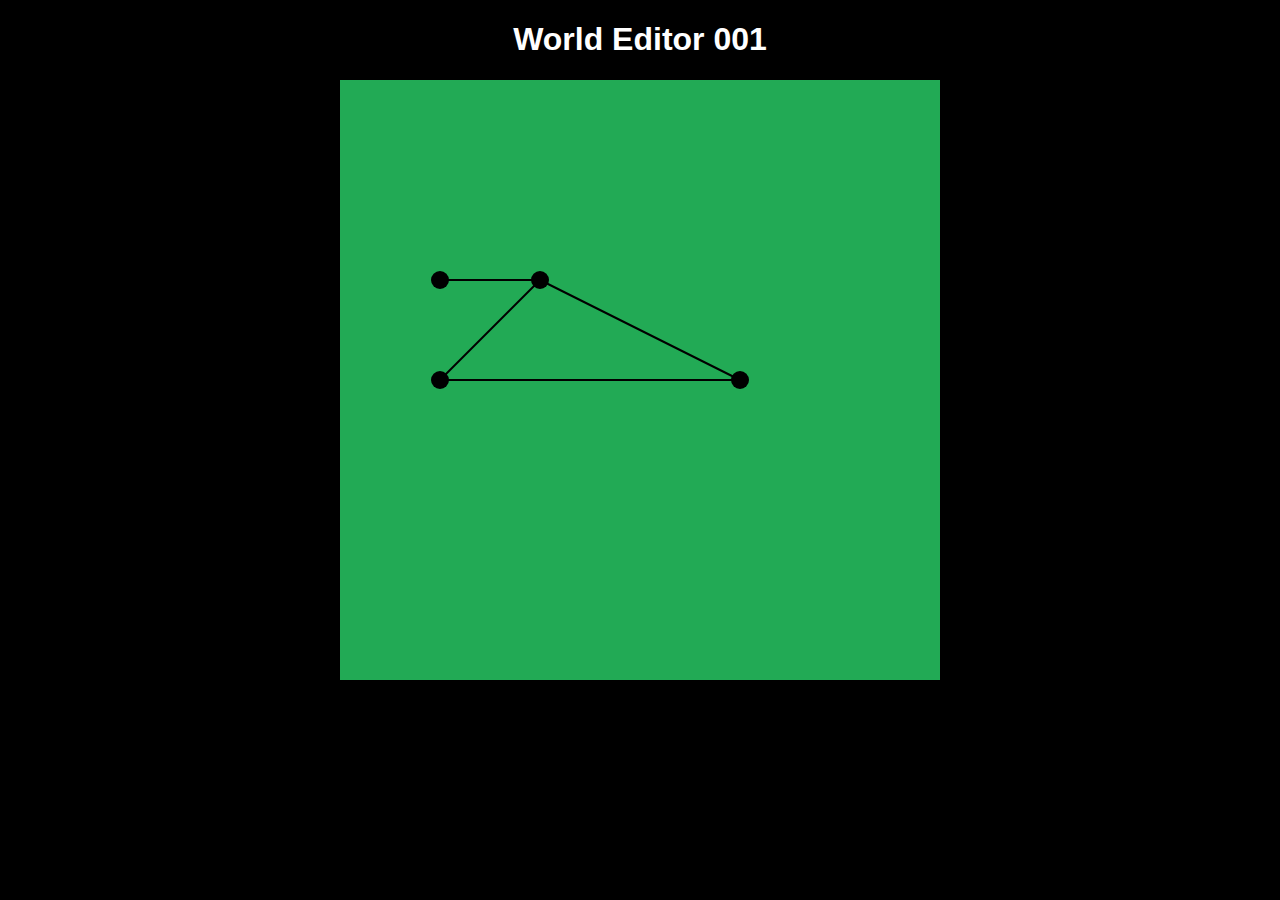
<file: index.html>
<!DOCTYPE html>

<html>
    <head>
        <title>World Editor</title>
        <link rel="stylesheet" href="styles.css"/>
     </head>

     <body>

<h1>World Editor 001 </h1>
<canvas id = "myCanvas"> </canvas>


<div id = 'controls'>


</div>

<script src = "js/math/graph.js"> </script>
<script src = "js/math/utils.js"> </script>
<script src = "js/graphEditor.js"> </script>
<script src = "js/primitives/point.js"> </script>
<script src = "js/primitives/segment.js"> </script>



<script>


    myCanvas.width = 600;
    myCanvas.height = 600;

    const ctx = myCanvas.getContext("2d"); // acessing the 2d graphing context

    const p1 = new Point(200,200);
    const p2 = new Point(400,300);
    const p3 = new Point(100,200);
    const p4 = new Point(100,300);
    
    const s1 = new Segment (p1,p2);
    const s2 = new Segment (p1,p3);
    const s3 = new Segment (p1,p4);
    const s4 = new Segment (p2,p4)


    const graph = new Graph([p1,p2,p3,p4], [s1,s2,s3,s4]);

    const graphEditor = new GraphEditor (myCanvas, graph);
    
    animate();

    function animate () {
        ctx.clearRect(0,0,myCanvas.width, myCanvas.height);
        graphEditor.display();
        requestAnimationFrame(animate);

    }





</script>


     </body>

</html>
</file>
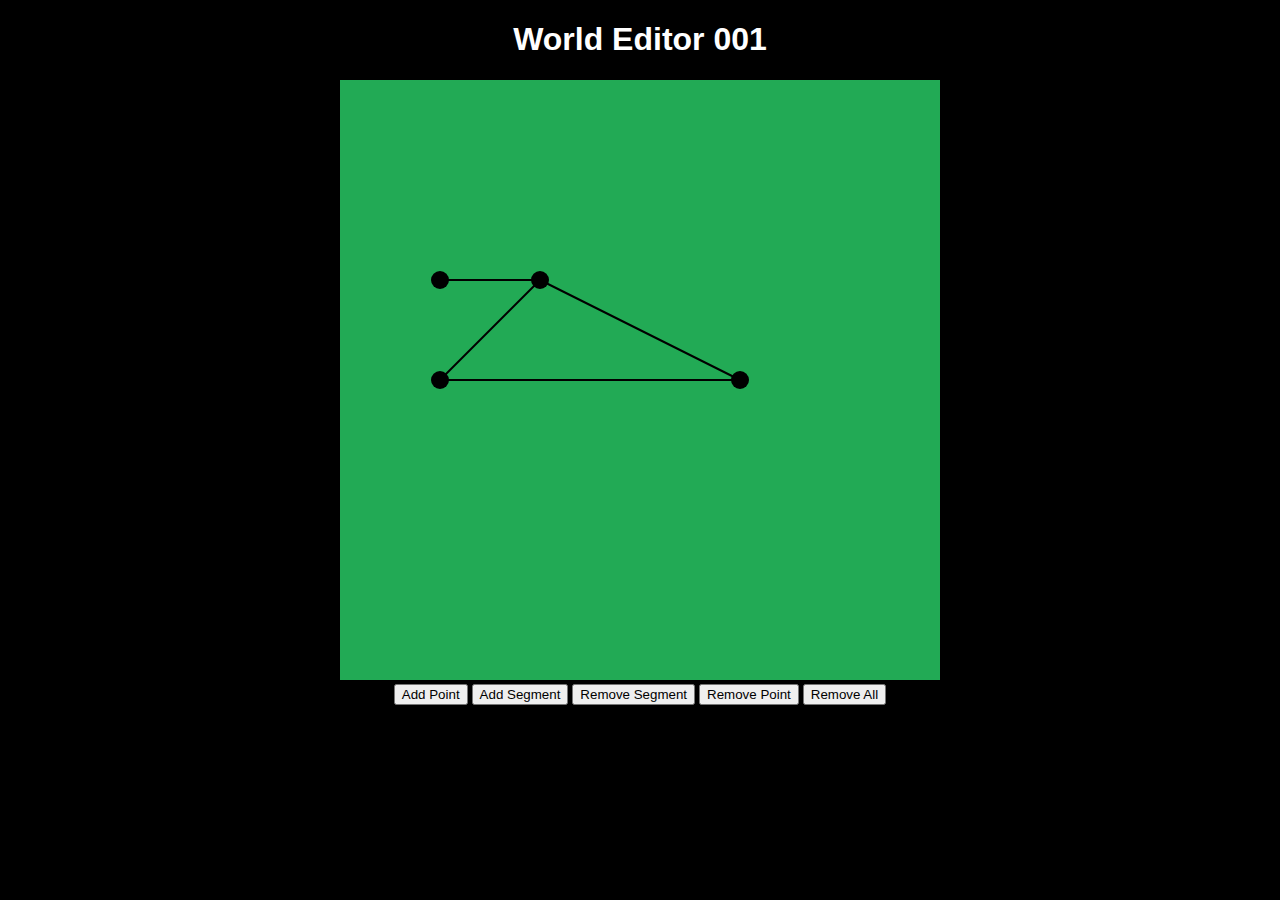
<file: index01.html>
<!DOCTYPE html>

<html>
    <head>
        <title>World Editor</title>
        <link rel="stylesheet" href="styles.css"/>
     </head>

     <body>

<h1>World Editor 001 </h1>
<canvas id = "myCanvas"> </canvas>


<div id = 'controls'>
<button onclick = "addRandomPoint()"> Add Point </button>
<button onclick = "addRandomSegment()"> Add Segment </button>
<button onclick = "removeRandomSegment()"> Remove Segment </button>
<button onclick = "removeRandomPoint()"> Remove Point </button>
<button onclick = "removeAll()"> Remove All </button>

</div>

<script src = "js/math/graph.js"> </script>
<script src = "js/primitives/point.js"> </script>
<script src = "js/primitives/segment.js"> </script>



<script>

function removeAll() {
    graph.dispose();
    ctx.clearRect(0,0,myCanvas.width, myCanvas.height);
        graph.draw(ctx);
}

function removeRandomPoint() {
        if (graph.points.length == 0){
            console.log ("no points");
            return;
        }
        const index = Math.floor(Math.random() * graph.points.length);
        graph.removePoint(graph.points[index]);
        ctx.clearRect(0,0,myCanvas.width, myCanvas.height);
        graph.draw(ctx);

    }


    function removeRandomSegment() {
        if (graph.segments.length == 0){
            console.log ("no segments");
            return;
        }
        const index = Math.floor(Math.random() * graph.segments.length);
        graph.removeSegment(graph.segments[index]);
        ctx.clearRect(0,0,myCanvas.width, myCanvas.height);
        graph.draw(ctx);

    }


    function addRandomSegment() {
        const index1 = Math.floor(Math.random() * graph.points.length);
        const index2 = Math.floor(Math.random() * graph.points.length);
        const success = graph.tryAddSegment (
            new Segment(graph.points[index1], graph.points[index2])

        );        

        
        ctx.clearRect(0,0,myCanvas.width, myCanvas.height);
        graph.draw(ctx);
        console.log (success);
    }


    function addRandomPoint(){
       const success = graph.tryAddPoint(
            new Point(
                Math.random() * myCanvas.width,
                Math.random() * myCanvas.height

            )
        );
        ctx.clearRect(0,0,myCanvas.width, myCanvas.height); // to refersh the canvas
        graph.draw(ctx); // draw the graph again
        console.log(success);
    }

    myCanvas.width = 600;
    myCanvas.height = 600;

    const ctx = myCanvas.getContext("2d"); // acessing the 2d graphing context

    const p1 = new Point(200,200);
    const p2 = new Point(400,300);
    const p3 = new Point(100,200);
    const p4 = new Point(100,300);
    
    const s1 = new Segment (p1,p2);
    const s2 = new Segment (p1,p3);
    const s3 = new Segment (p1,p4);
    const s4 = new Segment (p2,p4)


    const graph = new Graph([p1,p2,p3,p4], [s1,s2,s3,s4]);
    graph.draw(ctx);
</script>


     </body>

</html>
</file>
<file: styles.css>
body {
    background-color: black;
    text-align: center;
}
h1 {
    color : white;
    font-family : Arial;
}

#myCanvas {
    background-color: #2a5;
}
</file>
